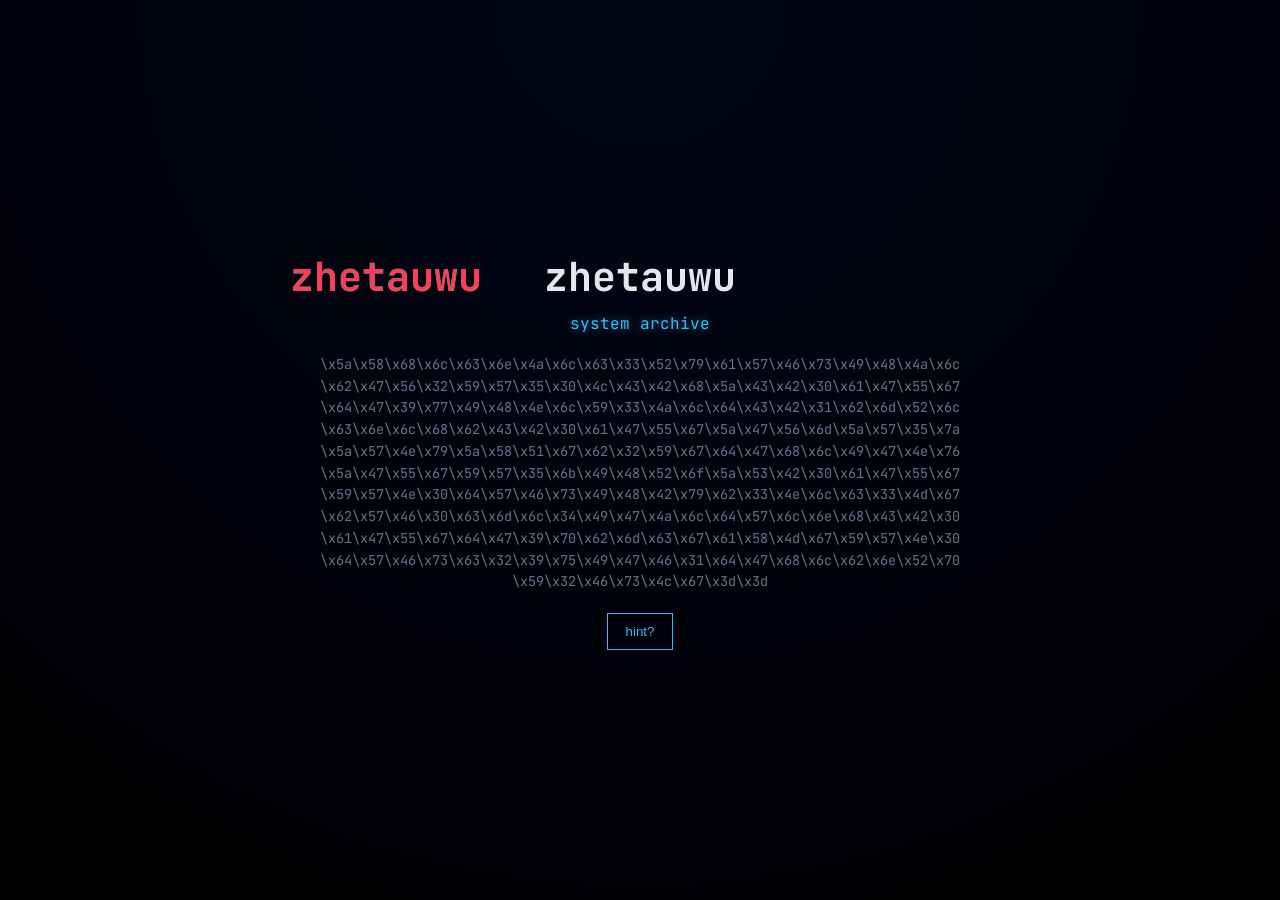
<file: index.html>
<!DOCTYPE html>
<html lang="id">
<head>
<meta charset="UTF-8">
<meta name="viewport" content="width=device-width, initial-scale=1.0">
<title>Zheta System Breach</title>

<link href="https://fonts.googleapis.com/css2?family=JetBrains+Mono:wght@400;600&display=swap" rel="stylesheet">

<style>
*{margin:0;padding:0;box-sizing:border-box}

body{
    font-family:'JetBrains Mono',monospace;
    background: radial-gradient(circle at top,#020617,#000);
    color:#e2e8f0;
    overflow-x:hidden;
}

/* subtle scanline */
body::after{
    content:"";
    position:fixed;
    width:100%;
    height:100%;
    pointer-events:none;
    background:repeating-linear-gradient(
        transparent,
        transparent 2px,
        rgba(255,255,255,0.02) 3px
    );
}

/* HERO */
.hero{
    min-height:100vh;
    display:flex;
    justify-content:center;
    align-items:center;
    text-align:center;
}

h1{
    font-size:2.5rem;
    margin-bottom:10px;
}

.text-accent{
    color:#38bdf8;
    text-shadow:0 0 10px rgba(56,189,248,0.6);
}

#encoded{
    margin-top:20px;
    max-width:700px;
    font-size:0.85rem;
    color:#64748b;
    line-height:1.6;
    cursor:pointer;
    transition:.3s;
}
#encoded:hover{color:#94a3b8}

/* BUTTON */
button{
    margin-top:20px;
    padding:10px 18px;
    background:transparent;
    border:1px solid #38bdf8;
    color:#38bdf8;
    cursor:pointer;
    transition:.3s;
}
button:hover{
    background:#38bdf8;
    color:#020617;
}

/* ADMIN */
#admin{
    display:none;
    flex-direction:column;
    align-items:center;
    margin-top:120px;
}

#admin h2{
    color:#22c55e;
    text-shadow:0 0 10px rgba(34,197,94,.5);
}

input{
    margin:8px;
    padding:10px;
    width:220px;
    background:#020617;
    border:1px solid #334155;
    color:#e2e8f0;
}
input:focus{border-color:#38bdf8;outline:none}

/* TERMINAL */
.terminal{
    margin-top:20px;
    padding:15px;
    width:320px;
    background:#020617;
    border:1px solid #334155;
    font-size:0.85rem;
    color:#22c55e;
    box-shadow:0 0 20px rgba(0,0,0,0.5);
    white-space:pre-line;
}

/* GLITCH */
.glitch{
    position:relative;
}
.glitch::before,
.glitch::after{
    content:attr(data-text);
    position:absolute;
    left:0;
}
.glitch::before{
    color:#f43f5e;
    z-index:-1;
    animation:glitch 1s infinite;
}
.glitch::after{
    color:#22c55e;
    z-index:-2;
    animation:glitch 1s infinite reverse;
}
@keyframes glitch{
    0%{transform:translate(0)}
    20%{transform:translate(-2px,2px)}
    40%{transform:translate(-2px,-2px)}
    60%{transform:translate(2px,2px)}
    80%{transform:translate(2px,-2px)}
    100%{transform:translate(0)}
}
</style>
</head>

<body>

<!-- HERO -->
<section class="hero" id="hero">
<div>
    <h1 class="glitch" data-text="zhetauwu">zhetauwu</h1>
    <p class="text-accent">system archive</p>

    <p id="encoded">
\x5a\x58\x68\x6c\x63\x6e\x4a\x6c\x63\x33\x52\x79\x61\x57\x46\x73\x49\x48\x4a\x6c
\x62\x47\x56\x32\x59\x57\x35\x30\x4c\x43\x42\x68\x5a\x43\x42\x30\x61\x47\x55\x67
\x64\x47\x39\x77\x49\x48\x4e\x6c\x59\x33\x4a\x6c\x64\x43\x42\x31\x62\x6d\x52\x6c
\x63\x6e\x6c\x68\x62\x43\x42\x30\x61\x47\x55\x67\x5a\x47\x56\x6d\x5a\x57\x35\x7a
\x5a\x57\x4e\x79\x5a\x58\x51\x67\x62\x32\x59\x67\x64\x47\x68\x6c\x49\x47\x4e\x76
\x5a\x47\x55\x67\x59\x57\x35\x6b\x49\x48\x52\x6f\x5a\x53\x42\x30\x61\x47\x55\x67
\x59\x57\x4e\x30\x64\x57\x46\x73\x49\x48\x42\x79\x62\x33\x4e\x6c\x63\x33\x4d\x67
\x62\x57\x46\x30\x63\x6d\x6c\x34\x49\x47\x4a\x6c\x64\x57\x6c\x6e\x68\x43\x42\x30
\x61\x47\x55\x67\x64\x47\x39\x70\x62\x6d\x63\x67\x61\x58\x4d\x67\x59\x57\x4e\x30
\x64\x57\x46\x73\x63\x32\x39\x75\x49\x47\x46\x31\x64\x47\x68\x6c\x62\x6e\x52\x70
\x59\x32\x46\x73\x4c\x67\x3d\x3d
    </p>

    <button onclick="hint()">hint?</button>
</div>
</section>

<!-- ADMIN -->
<div id="admin">
    <h2>Admin Panel</h2>
    <p>Access restricted</p>

    <input type="text" id="user" placeholder="username">
    <input type="password" id="pass" placeholder="password">
    <button onclick="login()">Login</button>

    <div class="terminal" id="msg"></div>
</div>

<script>

// ===== CONSOLE LORE =====
console.log("%c[ SYSTEM BREACH DETECTED ]","color:red;font-size:14px;");
console.log("Hint: decode the strange text");
console.log("dev-note: /admin-dev");

// ===== HINT =====
function hint(){
    alert("Tidak semua teks bisa dibaca langsung...");
}

// ===== ROUTE SIMULASI =====
if(location.pathname.includes("admin-dev")){
    document.getElementById("hero").style.display="none";
    document.getElementById("admin").style.display="flex";
}

// ===== LOGIN BYPASS =====
function login(){
    let u=document.getElementById("user").value;
    let p=document.getElementById("pass").value;

    if(u.includes("'")||p.includes("'")){
        typeText(`> checking credentials...
> bypassing security...
> access granted

flag{sql_bypass_success}`);
    }else{
        typeText("> access denied");
    }
}

// ===== TYPING EFFECT =====
function typeText(text){
    let el=document.getElementById("msg");
    el.innerText="";
    let i=0;
    let interval=setInterval(()=>{
        el.innerText+=text[i];
        i++;
        if(i>=text.length) clearInterval(interval);
    },20);
}

// ===== HIDDEN FLAG =====
let _0xabc=["ZmxhZ3tmaXJzdF9icmVhY2h9"];
function reveal(){return atob(_0xabc[0]);}

</script>

<!--
flag_part: ZH3TA_
hint: try console -> reveal()
-->

</body>
</html>
</file>
